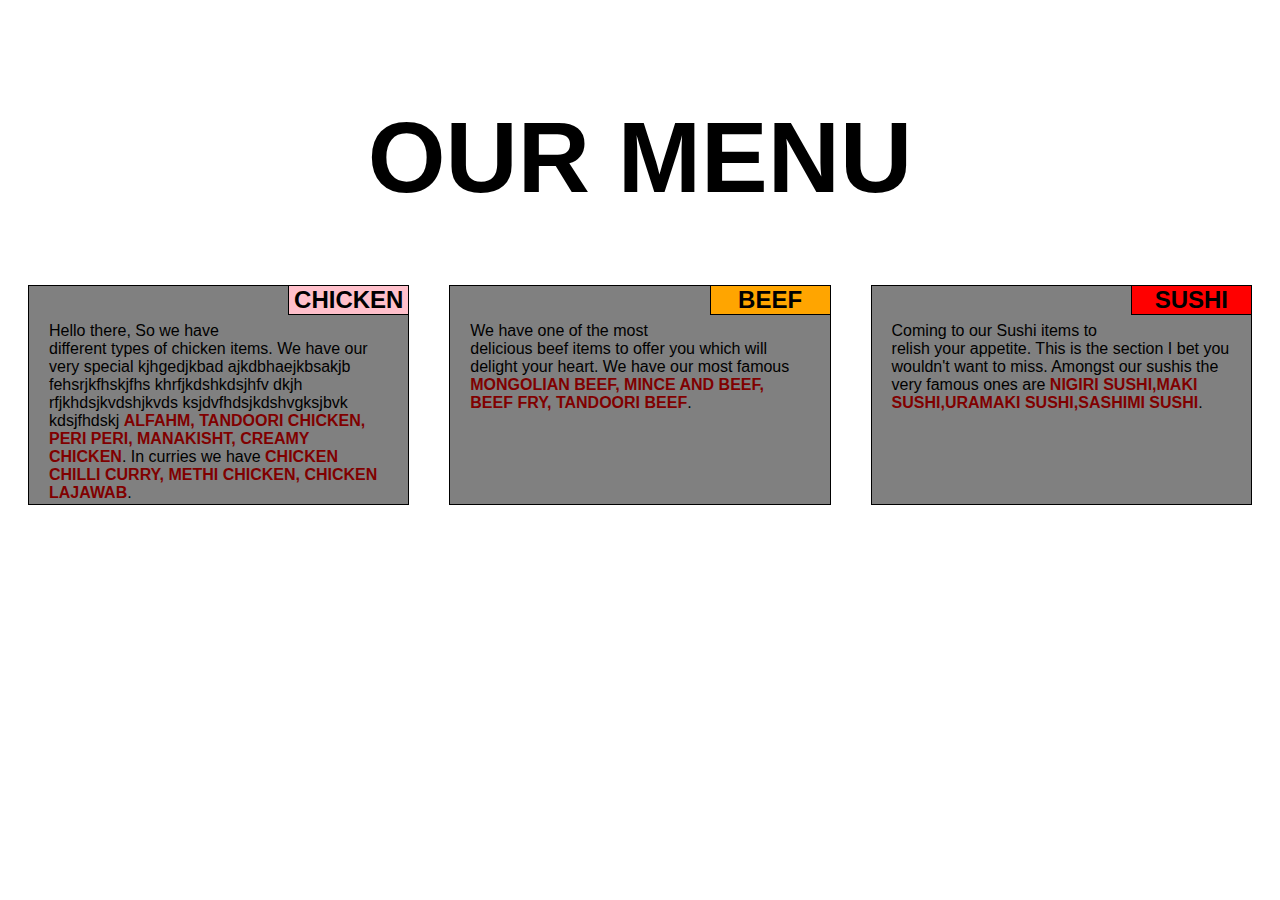
<file: docs/index.html>
<!doctype html>
<html>
<head>
	<meta charset="utf-8">
	<meta name="viewport" content="width=device-width, initial-scale=1">
	<title>
		index.html
	</title>
	<link rel="stylesheet" href="styles.css">

</head>
<body>
	<h1>OUR MENU</h1>
	<div class="row">
	<section class="col-lg-4 col-md-6 col-xs-12">
		
		<div class="paragraph"><h2 id="chicken">CHICKEN</h2>

			<p>Hello there, So we have different types of chicken items. We have our very special kjhgedjkbad ajkdbhaejkbsakjb fehsrjkfhskjfhs khrfjkdshkdsjhfv dkjh rfjkhdsjkvdshjkvds ksjdvfhdsjkdshvgksjbvk kdsjfhdskj <span>ALFAHM, TANDOORI CHICKEN, PERI PERI, MANAKISHT, CREAMY CHICKEN</span>. In curries we have <span>CHICKEN CHILLI CURRY, METHI CHICKEN, CHICKEN LAJAWAB</span>.
			</p>
		</div>
	</section>
	<section class="col-lg-4 col-md-6 col-xs-12">
		
		<div class="paragraph"><h2 id="beef">BEEF</h2><p>We have one of the most delicious beef items to offer you which will delight your heart. We have our most famous <span>MONGOLIAN BEEF, MINCE AND BEEF, BEEF FRY, TANDOORI BEEF</span>.</p>
		</div>
	</section>
	<section class="col-lg-4 col-md-12 col-xs-12">
		
		<div class="paragraph"><h2 id="sushi">SUSHI</h2><p>Coming to our Sushi items to relish your appetite. This is the section I bet you wouldn't want to miss. Amongst our sushis the very famous ones are <span>NIGIRI SUSHI,MAKI SUSHI,URAMAKI SUSHI,SASHIMI SUSHI</span>.</p>
		</div>
	</section>
</div>
</body>
</html>
</file>
<file: docs/styles.css>
* {
  font-family:  sans-serif;
  box-sizing: border-box;
}
h1{
	
  margin-top:100px;
  margin-bottom:50px;
  font-weight: bold;
  font-size: 100px;
  text-align:center;
}
span{
  color:maroon;
  font-weight: bold;}

.paragraph{

  margin:20px;
  border:1px solid black;
  background-color: gray;
  height:220px;	
}
p{

  
  color: black;
  padding:20px;

}
#chicken{background-color: pink;}
#beef{background-color: orange;}
#sushi{background-color: red;}
.row {
  width: 100%;
}
@media (min-width: 992px) {
  .col-lg-1, .col-lg-2, .col-lg-3, .col-lg-4, .col-lg-5, .col-lg-6, .col-lg-7, .col-lg-8, .col-lg-9, .col-lg-10, .col-lg-11, .col-lg-12 {
    float: left;
 
    
  }
  .col-lg-1 {
    width: 8.33%;
  }
  .col-lg-2 {
    width: 16.66%;
  }
  .col-lg-3 {
    width: 25%;
  }
  .col-lg-4 {
    width: 33.33%;
  }
  .col-lg-5 {
    width: 41.66%;
  }
  .col-lg-6 {
    width: 50%;
  }
  .col-lg-7 {
    width: 58.33%;
  }
  .col-lg-8 {
    width: 66.66%;
  }
  .col-lg-9 {
    width: 74.99%;
  }
  .col-lg-10 {
    width: 83.33%;
  }
  .col-lg-11 {
    width: 91.66%;
  }
  .col-lg-12 {
    width: 100%;
  }

}
@media (min-width: 768px) and (max-width: 991px) {
  .col-md-1, .col-md-2, .col-md-3, .col-md-4, .col-md-5, .col-md-6, .col-md-7, .col-md-8, .col-md-9, .col-md-10, .col-md-11, .col-md-12 {
    float: left;
    
  }
  .col-md-1 {
    width: 8.33%;
  }
  .col-md-2 {
    width: 16.66%;
  }
  .col-md-3 {
    width: 25%;
  }
  .col-md-4 {
    width: 33.33%;
  }
  .col-md-5 {
    width: 41.66%;
  }
  .col-md-6 {
    width: 50%;
  }
  .col-md-7 {
    width: 58.33%;
  }
  .col-md-8 {
    width: 66.66%;
  }
  .col-md-9 {
    width: 74.99%;
  }
  .col-md-10 {
    width: 83.33%;
  }
  .col-md-11 {
    width: 91.66%;
  }
  .col-md-12 {
    width: 100%;
  }

}
@media (max-width: 767px) {
  .col-md-1, .col-md-2, .col-md-3, .col-md-4, .col-md-5, .col-md-6, .col-md-7, .col-md-8, .col-md-9, .col-md-10, .col-md-11, .col-md-12 {
    float: left;

  }
  .col-xs-1 {
    width: 8.33%;
  }
  .col-xs-2 {
    width: 16.66%;
  }
  .col-xs-3 {
    width: 25%;
  }
  .col-xs-4 {
    width: 33.33%;
  }
  .col-xs-5 {
    width: 41.66%;
  }
  .col-xs-6 {
    width: 50%;
  }
  .col-xs-7 {
    width: 58.33%;
  }
  .col-xs-8 {
    width: 66.66%;
  }
  .col-xs-9 {
    width: 74.99%;
  }
  .col-xs-10 {
    width: 83.33%;
  }
  .col-xs-11 {
    width: 91.66%;
  }
  .col-xs-12 {
    width: 100%;
  }

}
h2{
	
    float:right;
    clear:both;
    border-bottom:1px solid black;
	border-left:1px solid black;
	text-align: center;
	display:block;
	width:120px;
	margin-bottom:10px;
	margin-left:10px;
	margin-top:0px;
	font-family:  sans-serif;}
</file>
